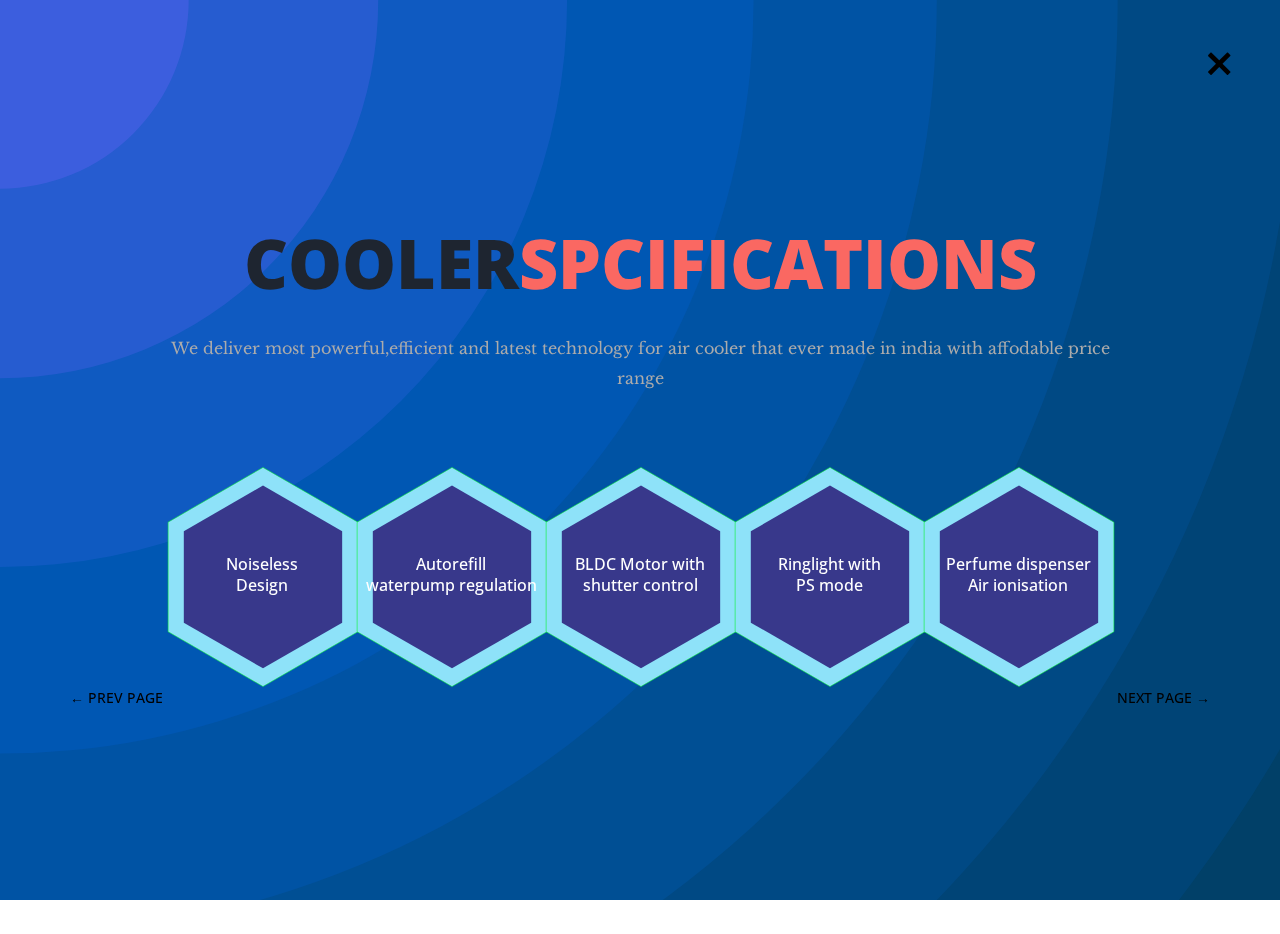
<file: features.html>
<!DOCTYPE html>
<html class="no-js" >
    <head>
        <!-- meta charset -->
        <meta charset="utf-8">
        <!-- site title -->
        <title>Phantom | Personal Resume Template</title>
        <!-- meta description -->
        <meta name="description" content="">
        <!-- mobile viwport meta -->
        <meta name="viewport" content="width=device-width, initial-scale=1">
        <!-- fevicon -->
        <link rel="shortcut icon" type="image/x-icon" href="favicon.ico">
        
        <!-- ================================
        CSS Files
        ================================= -->
        <link href="https://fonts.googleapis.com/css?family=Libre+Baskerville:400,400i|Open+Sans:400,600,700,800" rel="stylesheet">
        <link rel="stylesheet" href="css/themefisher-fonts.min.css">
        <link rel="stylesheet" href="css/owl.carousel.min.css">
        <link rel="stylesheet" href="css/bootstrap.min.css">
        <link rel="stylesheet" href="css/main.css">
        <link rel="stylesheet" href="css\features.css">
    </head>

    <body>

        <div class="preloader">
            <div class="loading-mask"></div>
            <div class="loading-mask"></div>
            <div class="loading-mask"></div>
            <div class="loading-mask"></div>
            <div class="loading-mask"></div>
        </div>
        <div class="background-container">
            <img id="indexsvg" src="img\featbg.svg" alt="">
        </div>
        <section class="site-wrapper">
            <div class="pt-table">
                <div class="pt-tablecell page-services relative">
                    <a href="./" class="page-close"><i class="tf-ion-close"></i></a>
                    <div class="container">
                        <div class="row">
                            <div class="col-xs-12 col-lg-offset-1 col-lg-10">
                                <div class="page-title text-center">
                                    <h2>Cooler<span class="primary">Spcifications</span></h2>
                                    <p>We deliver most powerful,efficient and latest technology for air cooler that ever made in india with affodable price range</p>
                                </div>

                                <div class="hexagon-menu services clear">
                                    <div class="service-hex">
                                        <svg version="1.1" xmlns="http://www.w3.org/2000/svg" xmlns:xlink="http://www.w3.org/1999/xlink" x="0px" y="0px" viewBox="0 0 372 424.5" style="enable-background:new 0 0 372 424.5;" xml:space="preserve">
                                            <g>
                                                <polygon class="st0" points="359.9,314.1 186.9,414 14,314.1 14,114.4 186.9,14.6 359.9,114.4"/>
                                                <polygon class="st1" points="331.2,297.6 186.9,380.9 42.6,297.6 42.6,131 186.9,47.6 331.2,131"/>
                                            </g>
                                        </svg>

                                        <div class="content">
                                            <div class="icon">
                                                <i class="et-line icon-lightbulb"></i>
                                            </div>
                                            <h4>Noiseless <br> Design</h4>
                                            <p>Slanted edge of water container make cooler more noiceless with attractive look</p>
                                        </div>
                                    </div>
                                    <div class="service-hex">

                                        <svg version="1.1" xmlns="http://www.w3.org/2000/svg" xmlns:xlink="http://www.w3.org/1999/xlink" x="0px" y="0px" viewBox="0 0 372 424.5" style="enable-background:new 0 0 372 424.5;" xml:space="preserve">
                                            <g>
                                                <polygon class="st0" points="359.9,314.1 186.9,414 14,314.1 14,114.4 186.9,14.6 359.9,114.4"/>
                                                <polygon class="st1" points="331.2,297.6 186.9,380.9 42.6,297.6 42.6,131 186.9,47.6 331.2,131"/>
                                            </g>
                                        </svg>
                                        <div class="content">
                                            <div class="icon">
                                                <i class="et-line icon-mobile"></i>
                                            </div>
                                            <h4>Autorefill<br>waterpump regulation</h4>
                                            <p>Auto water refill with intelligent waterpump regulation for water saving and stable cooling effect</p>
                                        </div>
                                    </div>
                                    <div class="service-hex">

                                        <svg version="1.1" xmlns="http://www.w3.org/2000/svg" xmlns:xlink="http://www.w3.org/1999/xlink" x="0px" y="0px" viewBox="0 0 372 424.5" style="enable-background:new 0 0 372 424.5;" xml:space="preserve">
                                            <g>
                                                <polygon class="st0" points="359.9,314.1 186.9,414 14,314.1 14,114.4 186.9,14.6 359.9,114.4"/>
                                                <polygon class="st1" points="331.2,297.6 186.9,380.9 42.6,297.6 42.6,131 186.9,47.6 331.2,131"/>
                                            </g>
                                        </svg>
                                        <div class="content">
                                            <div class="icon">
                                                <i class="et-line icon-profile-male"></i>
                                            </div>
                                            <h4>BLDC Motor with <br>shutter control</h4>
                                            <p>Latest BLDC motor design with unique auto shutter control system</p>
                                        </div>
                                    </div>
                                    <div class="service-hex">

                                        <svg version="1.1" xmlns="http://www.w3.org/2000/svg" xmlns:xlink="http://www.w3.org/1999/xlink" x="0px" y="0px" viewBox="0 0 372 424.5" style="enable-background:new 0 0 372 424.5;" xml:space="preserve">
                                            <g>
                                                <polygon class="st0" points="359.9,314.1 186.9,414 14,314.1 14,114.4 186.9,14.6 359.9,114.4"/>
                                                <polygon class="st1" points="331.2,297.6 186.9,380.9 42.6,297.6 42.6,131 186.9,47.6 331.2,131"/>
                                            </g>
                                        </svg>
                                        <div class="content">
                                            <div class="icon">
                                                <i class="et-line icon-heart"></i>
                                            </div>
                                            <h4>Ringlight with<br>PS mode </h4>
                                            <p>attractive ringlight around fan panel with advanced person sensing mode</p>
                                        </div>
                                    </div>
                                    <div class="service-hex">

                                        <svg version="1.1" xmlns="http://www.w3.org/2000/svg" xmlns:xlink="http://www.w3.org/1999/xlink" x="0px" y="0px" viewBox="0 0 372 424.5" style="enable-background:new 0 0 372 424.5;" xml:space="preserve">
                                            <g>
                                                <polygon class="st0" points="359.9,314.1 186.9,414 14,314.1 14,114.4 186.9,14.6 359.9,114.4"/>
                                                <polygon class="st1" points="331.2,297.6 186.9,380.9 42.6,297.6 42.6,131 186.9,47.6 331.2,131"/>
                                            </g>
                                        </svg>
                                        <div class="content">
                                            <div class="icon">
                                                <i class="et-line icon-hotairballoon"></i>
                                            </div>
                                            <h4>Perfume dispenser<br>Air ionisation</h4>
                                            <p>Perfume dispenser and advanced air ionisation technology for fresh and clean air</p>
                                        </div>
                                    </div>
                                </div>
                                

                            </div> <!-- /.col-xs-12 -->

                        </div> <!-- /.row -->
                    </div> <!-- /.container -->

                    <nav class="page-nav clear">
                        <div class="container">
                            <div class="flex flex-middle space-between">
                                <span class="prev-page"><a href="about.html" class="link">&larr; Prev Page</a></span>
                                <span class="next-page"><a href="resume.html" class="link">Next Page &rarr;</a></span>
                            </div>
                        </div>
                        <!-- /.page-nav -->
                    </nav>
                    <!-- /.container -->

                </div> <!-- /.pt-tablecell -->
            </div> <!-- /.pt-table -->
        </section> <!-- /.site-wrapper -->
        
        <!-- ================================
        JavaScript Libraries
        ================================= -->
        <script src="js/vendor/jquery-2.2.4.min.js"></script>
        <script src="js/vendor/bootstrap.min.js"></script>
        <script src="js/jquery.easing.min.js"></script>
        <script src="js/isotope.pkgd.min.js"></script>
        <script src="js/jquery.nicescroll.min.js"></script>
        <script src="js/owl.carousel.min.js"></script>
        <script src="js/jquery-validation.min.js"></script>
        <script src="js/form.min.js"></script>
        <script src="js/main.js"></script>
    </body>
</html>
</file>
<file: css/main.css>
/*------------------------------------------------
	Base Styles
-------------------------------------------------*/
body {
  font-family: "Libre Baskerville", serif;
  font-weight: 400;
  font-size: 16px;
  line-height: 30px;
  color: #ababab; }

a {
  color: inherit;
  -webkit-transition: all 0.3s ease 0s;
  -moz-transition: all 0.3s ease 0s;
  -o-transition: all 0.3s ease 0s;
  transition: all 0.3s ease 0s; }
  a:hover, a:focus {
    color: #ababab;
    text-decoration: none;
    outline: 0 none; }

h1, h2, h3,
h4, h5, h6 {
  color: #1e2530;
  font-family: "Open Sans", sans-serif;
  margin: 0;
  line-height: 1.3; }

p {
  margin-bottom: 20px; }
  p:last-child {
    margin-bottom: 0; }

/*
 * Selection color
 */
::-moz-selection {
  background-color: #FA6862;
  color: #fff; }

::selection {
  background-color: #FA6862;
  color: #fff; }

/*
 *  Reset bootstrap's default style
 */
.form-control::-webkit-input-placeholder,
::-webkit-input-placeholder {
  opacity: 1;
  color: inherit; }

.form-control:-moz-placeholder,
:-moz-placeholder {
  /* Firefox 18- */
  opacity: 1;
  color: inherit; }

.form-control::-moz-placeholder,
::-moz-placeholder {
  /* Firefox 19+ */
  opacity: 1;
  color: inherit; }

.form-control:-ms-input-placeholder,
:-ms-input-placeholder {
  opacity: 1;
  color: inherit; }

button, input, select,
textarea, label {
  font-weight: 400; }

.btn {
  -webkit-transition: all 0.3s ease 0s;
  -moz-transition: all 0.3s ease 0s;
  -o-transition: all 0.3s ease 0s;
  transition: all 0.3s ease 0s; }
  .btn:hover, .btn:focus, .btn:active:focus {
    outline: 0 none; }

.btn-primary {
  background-color: #FA6862;
  border: 0;
  font-family: "Open Sans", sans-serif;
  font-weight: 700;
  height: 48px;
  line-height: 50px;
  padding: 0 42px;
  text-transform: uppercase; }
  .btn-primary:hover, .btn-primary:focus, .btn-primary:active, .btn-primary:active:focus {
    background-color: #f9423a; }

.btn-border {
  border: 1px solid #d7d8db;
  display: inline-block;
  padding: 7px; }

/*
 *  CSS Helper Class
 */
.clear:before, .clear:after {
  content: " ";
  display: table; }

.clear:after {
  clear: both; }

.pt-table {
  display: table;
  width: 100%;
  height: -webkit-calc(100vh - 4px);
  height: -moz-calc(100vh - 4px);
  height: calc(100vh - 4px); }

.pt-tablecell {
  display: table-cell;
  vertical-align: middle; }

.overlay {
  position: absolute;
  left: 0;
  top: 0;
  width: 100%;
  height: 100%; }

.relative {
  position: relative; }

.primary,
.link:hover {
  color: #FA6862; }

.no-gutter {
  margin-left: 0;
  margin-right: 0; }
  .no-gutter > [class^="col-"] {
    padding-left: 0;
    padding-right: 0; }

.flex {
  display: -webkit-box;
  display: -webkit-flex;
  display: -moz-flex;
  display: -ms-flexbox;
  display: flex; }

.flex-middle {
  -webkit-box-align: center;
  -ms-flex-align: center;
  -webkit-align-items: center;
  -moz-align-items: center;
  align-items: center; }

.space-between {
  -webkit-box-pack: justify;
  -ms-flex-pack: justify;
  -webkit-justify-content: space-between;
  -moz-justify-content: space-between;
  justify-content: space-between; }

.nicescroll-cursors {
  background: #FA6862 !important; }

.preloader {
  bottom: 0;
  left: 0;
  position: fixed;
  right: 0;
  top: 0;
  z-index: 1000;
  display: -webkit-box;
  display: -webkit-flex;
  display: -moz-flex;
  display: -ms-flexbox;
  display: flex; }
  .preloader.active.hidden {
    display: none; }

.loading-mask {
  /* background-color: #fba7ff; */
  background: #56ccf2; /* fallback for old browsers */
  background: -webkit-linear-gradient(to right, #56ccf2, #2f80ed); /* Chrome 10-25, Safari 5.1-6 */
  background: linear-gradient(to right, #56ccf2, #2f80ed); /* W3C, IE 10+/ Edge, Firefox 16+, Chrome 26+, Opera 12+, Safari 7+ */
  height: 100%;
  left: 0;
  position: absolute;
  top: 0;
  width: 20%;
  -webkit-transition: all 0.6s cubic-bezier(0.61, 0, 0.6, 1) 0s;
  -moz-transition: all 0.6s cubic-bezier(0.61, 0, 0.6, 1) 0s;
  -o-transition: all 0.6s cubic-bezier(0.61, 0, 0.6, 1) 0s;
  transition: all 0.6s cubic-bezier(0.61, 0, 0.6, 1) 0s; }
  .loading-mask:nth-child(2) {
    left: 20%;
    -webkit-transition-delay: 0.1s;
    -moz-transition-delay: 0.1s;
    -o-transition-delay: 0.1s;
    transition-delay: 0.1s; }
  .loading-mask:nth-child(3) {
    left: 40%;
    -webkit-transition-delay: 0.2s;
    -moz-transition-delay: 0.2s;
    -o-transition-delay: 0.2s;
    transition-delay: 0.2s; }
  .loading-mask:nth-child(4) {
    left: 60%;
    -webkit-transition-delay: 0.3s;
    -moz-transition-delay: 0.3s;
    -o-transition-delay: 0.3s;
    transition-delay: 0.3s; }
  .loading-mask:nth-child(5) {
    left: 80%;
    -webkit-transition-delay: 0.4s;
    -moz-transition-delay: 0.4s;
    -o-transition-delay: 0.4s;
    transition-delay: 0.4s; }

.preloader.active.done {
  z-index: 0; }

.preloader.active .loading-mask {
  width: 0; }

/*------------------------------------------------
	Start Styling
-------------------------------------------------*/
/* .site-wrapper {
  border-top: 4px solid #FA6862; } */

.page-close {
  font-size: 30px;
  position: absolute;
  right: 30px;
  top: 30px;
  z-index: 100; }

.page-title {
  margin-bottom: 75px; }
  .page-title img {
    margin-bottom: 20px; }
  .page-title h2 {
    font-size: 68px;
    margin-bottom: 25px;
    position: relative;
    z-index: 0;
    font-weight: 900;
    text-transform: uppercase; }
  .page-title p {
    font-size: 16px; }
  .page-title .title-bg {
    color: rgba(8, 10, 9, 0.158);
    font-size: 158px;
    left: 0;
    letter-spacing: 10px;
    line-height: 0.7;
    position: absolute;
    right: 0;
    top: 50%;
    z-index: -1;
    -webkit-transform: translateY(-50%);
    -moz-transform: translateY(-50%);
    -ms-transform: translateY(-50%);
    -o-transform: translateY(-50%);
    transform: translateY(-50%); }

.section-title {
  margin-bottom: 20px; }
  .section-title h3 {
    display: inline-block;
    position: relative; }
    .section-title h3::before, .section-title h3::after {
      content: "";
      height: 2px;
      position: absolute;
      bottom: 8px;
      left: -webkit-calc(100% + 14px);
      left: -moz-calc(100% + 14px);
      left: calc(100% + 14px); }
    .section-title h3::before {
      background-color: #1e2530;
      width: 96px;
      bottom: 14px; }
    .section-title h3::after {
      background-color: #FA6862;
      width: 73px; }
  .section-title.light h3 {
    color: #fff; }
    .section-title.light h3::before {
      background-color: #fff; }

.page-nav {
  left: 0;
  margin-bottom: 10px;
  right: 0; }
  .page-nav span {
    font-family: "Open Sans", sans-serif;
    font-size: 14px;
    font-weight: 500;
    line-height: 0.9;
    text-transform: uppercase; }

/*------------------------------------------------
    Home Page
-------------------------------------------------*/
.page-home {
  background-position: center center;
  background-repeat: no-repeat;
  background-size: cover;
  vertical-align: middle;
  color: black;
 }
  

/* End of container */
.hexagon-item {
  cursor: pointer;
  width: 200px;
  height: 173.20508px;
  float: left;
  margin-left: -29px;
  z-index: 0;
  position: relative;
  -webkit-transform: rotate(30deg);
  -moz-transform: rotate(30deg);
  -ms-transform: rotate(30deg);
  -o-transform: rotate(30deg);
  transform: rotate(30deg); }
  .hexagon-item:first-child {
    margin-left: 0; }
  .hexagon-item:hover {
    z-index: 1; }
    .hexagon-item:hover .hex-item:last-child {
      opacity: 1;
      -webkit-transform: scale(1.3);
      -moz-transform: scale(1.3);
      -ms-transform: scale(1.3);
      -o-transform: scale(1.3);
      transform: scale(1.3); }
    .hexagon-item:hover .hex-item:first-child {
      opacity: 1;
      -webkit-transform: scale(1.2);
      -moz-transform: scale(1.2);
      -ms-transform: scale(1.2);
      -o-transform: scale(1.2);
      transform: scale(1.2); }
      .hexagon-item:hover .hex-item:first-child div:before,
      .hexagon-item:hover .hex-item:first-child div:after {
        height: 15px; }
    .hexagon-item:hover .hex-item div::before,
    .hexagon-item:hover .hex-item div::after {
      background-color: #3c54ff; }
    .hexagon-item:hover .hex-content svg {
      -webkit-transform: scale(0.97);
      -moz-transform: scale(0.97);
      -ms-transform: scale(0.97);
      -o-transform: scale(0.97);
      transform: scale(0.97);
     }

.page-home .hexagon-item:nth-last-child(1),
.page-home .hexagon-item:nth-last-child(2),
.page-home .hexagon-item:nth-last-child(3) {
  -webkit-transform: rotate(30deg) translate(87px, -80px);
  -moz-transform: rotate(30deg) translate(87px, -80px);
  -ms-transform: rotate(30deg) translate(87px, -80px);
  -o-transform: rotate(30deg) translate(87px, -80px);
  transform: rotate(30deg) translate(87px, -80px); }

.hex-item {
  position: absolute;
  top: 0;
  left: 50px;
  width: 100px;
  height: 173.20508px; }
  .hex-item:first-child {
    z-index: 0;
    -webkit-transform: scale(0.9);
    -moz-transform: scale(0.9);
    -ms-transform: scale(0.9);
    -o-transform: scale(0.9);
    transform: scale(0.9);
    -webkit-transition: all 0.3s cubic-bezier(0.165, 0.84, 0.44, 1);
    -moz-transition: all 0.3s cubic-bezier(0.165, 0.84, 0.44, 1);
    -o-transition: all 0.3s cubic-bezier(0.165, 0.84, 0.44, 1);
    transition: all 0.3s cubic-bezier(0.165, 0.84, 0.44, 1); }
  .hex-item:last-child {
    transition: all 0.3s cubic-bezier(0.19, 1, 0.22, 1);
    z-index: 1; }
  .hex-item div {
    box-sizing: border-box;
    position: absolute;
    top: 0;
    width: 100px;
    height: 173.20508px;
    -webkit-transform-origin: center center;
    -moz-transform-origin: center center;
    -ms-transform-origin: center center;
    -o-transform-origin: center center;
    transform-origin: center center; }
    .hex-item div::before, .hex-item div::after {
      background-color: dodgerblue;
      content: "";
      position: absolute;
      width: 100%;
      height: 3px;
      -webkit-transition: all 0.3s cubic-bezier(0.165, 0.84, 0.44, 1) 0s;
      -moz-transition: all 0.3s cubic-bezier(0.165, 0.84, 0.44, 1) 0s;
      -o-transition: all 0.3s cubic-bezier(0.165, 0.84, 0.44, 1) 0s;
      transition: all 0.3s cubic-bezier(0.165, 0.84, 0.44, 1) 0s; }
    .hex-item div:before {
      top: 0; }
    .hex-item div:after {
      bottom: 0; }
    .hex-item div:nth-child(1) {
      -webkit-transform: rotate(0deg);
      -moz-transform: rotate(0deg);
      -ms-transform: rotate(0deg);
      -o-transform: rotate(0deg);
      transform: rotate(0deg); }
    .hex-item div:nth-child(2) {
      -webkit-transform: rotate(60deg);
      -moz-transform: rotate(60deg);
      -ms-transform: rotate(60deg);
      -o-transform: rotate(60deg);
      transform: rotate(60deg); }
    .hex-item div:nth-child(3) {
      -webkit-transform: rotate(120deg);
      -moz-transform: rotate(120deg);
      -ms-transform: rotate(120deg);
      -o-transform: rotate(120deg);
      transform: rotate(120deg); }

.hex-content {
  color: #fafafa;
  display: block;
  height: 180px;
  margin: 0 auto;
  position: relative;
  text-align: center;
  transform: rotate(-30deg);
  width: 156px; }
  .hex-content .hex-content-inner {
    left: 50%;
    margin: -3px 0 0 2px;
    position: absolute;
    top: 50%;
    -webkit-transform: translate(-50%, -50%);
    -moz-transform: translate(-50%, -50%);
    -ms-transform: translate(-50%, -50%);
    -o-transform: translate(-50%, -50%);
    transform: translate(-50%, -50%); }
  .hex-content .icon {
    display: block;
    font-size: 36px;
    line-height: 30px;
    margin-bottom: 11px; }
  .hex-content .title {
    display: block;
    font-family: "Open Sans", sans-serif;
    font-size: 14px;
    letter-spacing: 1px;
    line-height: 24px;
    text-transform: uppercase; }
  .hex-content svg {
    left: -7px;
    position: absolute;
    top: -13px;
    transform: scale(0.87);
    z-index: -1;
    -webkit-transition: all 0.3s cubic-bezier(0.165, 0.84, 0.44, 1) 0s;
    -moz-transition: all 0.3s cubic-bezier(0.165, 0.84, 0.44, 1) 0s;
    -o-transition: all 0.3s cubic-bezier(0.165, 0.84, 0.44, 1) 0s;
    transition: all 0.3s cubic-bezier(0.165, 0.84, 0.44, 1) 0s; }
  .hex-content:hover {
    color: #0f68fd; }

/*------------------------------------------------
    Welcome Page
-------------------------------------------------*/


a {
  text-decoration: none;
  color: black;
}

strong {
  font-weight: normal;
  color: black;
}

.wrap-3d {
  overflow-x: hidden;
  -webkit-overflow-scrolling: touch;
  transform-style: preserve-3d;
}


.item-3d {
  width: 100%;
  height: 100vh;
  padding-top: 10%;
  padding-bottom: 5%;
  overflow-y: hidden;
  transform-style: preserve-3d;
}


.item-3d:nth-child(even) .ground:before {
  background-position: 100% 50%;
  animation: floating-shadow-r 5s -1s infinite;
}

.item-3d:nth-child(odd) .ground:before {
  background-position: 0 50%;
  animation: floating-shadow-l 5s -1s infinite;
}


@keyframes floating-shadow-l {
  0%, 100% { 
    background-size: 35% 80%;
    background-position: 10% 80%; 
  }
  50% { 
    background-size: 50% 80%;
    background-position: 0 80%; 
  }
}

@keyframes floating-shadow-r {
  0%, 100% { 
    background-size: 35% 80%;
    background-position: 90% 80%; 
  }
  50% { 
    background-size: 50% 80%;
    background-position: 100% 80%; 
  }
}

.item-content {
  position:relative;
  width: 100%;
  margin: 0 auto;
  display: flex;
  align-items: center;
  transform: translateZ(0);
}
.item-img {
  position:relative;
  width: 50%;
  transform-origin: 50% 50%;
  transform-style: preserve-3d;
  animation: floating 5s -1s infinite;
  padding-left: 10%;
}
 .item-img img {
    display: block;
    width: 80%;
    height: 80%;
  }

.item-3d:nth-child(even) .item-img {
  float: right;
  order: 1;
}

@keyframes floating {
  0%, 100% { transform: translateY(-5%); }
  50% { transform: translateY(0); }
}
.item-caption {
  position: relative;
  float: left;
  width: 50%;
  color: black;
  font-weight: 700;
}
.item-3d:nth-child(odd) .item-caption {
  padding-left: 10%;
}
.item-3d:nth-child(even) .item-caption {
  text-align: right;
  padding-right: 10%;
}
.item-caption p {
  font-size: 87.5%;
  line-height: 1.333;
  margin-bottom: 1.25rem;
}
.item-caption p a {
  position: relative;
  display: inline-block;
  margin-bottom: 0.3rem;
}
@keyframes scroll-arrw {
  0% { transform: translateY(0); opacity: 0; }
  50% { transform: translateY(80%); opacity: 1; }
  100% { transform: translateY(160%); opacity: 0; }
}

/*------------------------------------------------
    About Page
-------------------------------------------------*/
.site-wrapper
{
  padding: 1.5%;
}
.site-wrapper .heading
{
  margin-top: 2%;
  text-align: center;
  font-size: 3em;
  font-family: 'Times New Roman', Times, serif;
  font-weight: 700;
  color: black;
}
.features-col
{
  padding: 2%;
}
.img-wrapper
{
	position: relative;
	overflow: hidden;
}

.img-wrapper:before
{
	top: 0;
	left: 180%;
	height: 100%;
	width: 100%;
	background: rgba(255,255,255,.3);
	z-index: 1;
	transform: skew(45deg);
	transition: .5s;
}

.img-wrapper:hover:before
{
	left: -180%;
}

.img-wrapper img
{
	height: 400px;
	width: 100%;
	filter: grayscale(100%);
	transition: 2s;
}
.img-wrapper:hover img
{
	filter: grayscale(0%);
	transform: scale(1.1);
}

.img-wrapper p
{
  width: 100%;
	background: rgb(23, 142, 211);
	font-family: Poppins;
	color: #fff;
	text-align: center;
	text-transform: uppercase;
	position: absolute;
	bottom: 0;
	transform: perspective(400px) rotateY(90deg);
	transform-origin: right;
	transition: 1s;
}

.img-wrapper:hover p
{
	transform: perspective(400px) rotateY(0deg);
}

/* end of about page */
/* work style */

.history-block {
  background-color: #1e2530;
  position: relative; }
  .history-block .section-title {
    background-color: #1e2530;
    border-bottom: 1px solid #293342;
    left: 0;
    margin-bottom: 0;
    padding: 15px 34px 14px;
    position: absolute;
    right: 0;
    top: 0;
    z-index: 1; }

.nicescroll-rails {
  z-index: 2; }

.history-scroller {
  padding-top: 82px;
  max-height: 377px; }

.history-item {
  display: table;
  font-family: "Open Sans", sans-serif;
  padding-left: 32px;
  margin-bottom: 20px;
  width: 100%; }
  .history-item > * {
    display: table-cell;
    vertical-align: middle; }
  .history-item .history-icon {
    padding-right: 25px;
    position: relative;
    width: 66px; }
    .history-item .history-icon i {
      font-size: 18px;
      position: absolute;
      top: 50%;
      left: -webkit-calc(50% - 12.5px);
      left: -moz-calc(50% - 12.5px);
      left: calc(50% - 12.5px);
      transform: translate(-50%, -50%); }
  .history-item h5 {
    color: #fff;
    font-size: 16px;
    font-weight: 600;
    letter-spacing: 0.96px;
    text-transform: uppercase; }
  .history-item span {
    color: #aaaaaa;
    font-size: 12px; }

.history-hex {
  display: block;
  position: relative;
  width: 66px;
  height: 38.11px;
  background-color: #293342;
  margin: 19.05px 0; }
  .history-hex::before, .history-hex::after {
    content: "";
    position: absolute;
    width: 0;
    border-left: 33px solid transparent;
    border-right: 33px solid transparent; }
  .history-hex::before {
    bottom: 100%;
    border-bottom: 19.05px solid #293342; }
  .history-hex::after {
    top: 100%;
    width: 0;
    border-top: 19.05px solid #293342; }


    /* services style */

.testimonials .item {
  padding-top: 33px; }

.testimonials .thumb {
  float: left;
  margin-top: -33px; }
  .testimonials .thumb img {
    width: auto; }

.testimonials .text {
  border: 1px solid #cecece;
  font-size: 14px;
  font-style: italic;
  line-height: 24px;
  margin-left: 50px;
  padding: 27px 30px 29px 142px; }

.testimonials figcaption {
  font-family: "Open Sans", sans-serif;
  font-size: 16px;
  font-weight: 700;
  padding-top: 15px;
  text-align: center; }

.testimonials h4 {
  font-family: "Open Sans", sans-serif;
  font-weight: 700; }

.testimonials span {
  font-size: 12px; }

.testimonials .owl-item:nth-child(2n) .thumb {
  float: right; }

.testimonials .owl-item:nth-child(2n) .text {
  margin-left: 0;
  margin-right: 50px;
  padding: 27px 142px 29px 30px; }

.testimonials .owl-dots {
  text-align: center; }

.testimonials .owl-dot {
  border: 2px solid #1e2530;
  border-radius: 15px;
  display: inline-block;
  height: 11px;
  margin: 0 4px;
  width: 11px;
  -webkit-transition: all 0.3s ease 0s;
  -moz-transition: all 0.3s ease 0s;
  -o-transition: all 0.3s ease 0s;
  transition: all 0.3s ease 0s; }
  .testimonials .owl-dot.active {
    border-color: #FA6862; }

.tm-hex {
  position: relative;
  width: 170px;
  height: 98.15px;
  margin: 49.07px 0;
  background-size: auto 182.4427px;
  background-position: center;
  border-left: solid 6px #1e2530;
  border-right: solid 6px #1e2530; }
  .tm-hex::after {
    content: "";
    position: absolute;
    top: 3.4641px;
    left: 0;
    width: 158.0000px;
    height: 91.2213px;
    z-index: 2;
    background: inherit; }
  .tm-hex .hexTop,
  .tm-hex .hexBottom {
    position: absolute;
    z-index: 1;
    width: 120.21px;
    height: 120.21px;
    overflow: hidden;
    background: inherit;
    left: 18.90px;
    -webkit-transform: scaleY(0.5774) rotate(-45deg);
    -moz-transform: scaleY(0.5774) rotate(-45deg);
    -ms-transform: scaleY(0.5774) rotate(-45deg);
    -o-transform: scaleY(0.5774) rotate(-45deg);
    transform: scaleY(0.5774) rotate(-45deg); }
    .tm-hex .hexTop::before, .tm-hex .hexTop::after,
    .tm-hex .hexBottom::before,
    .tm-hex .hexBottom::after {
      content: "";
      position: absolute;
      width: 158.0000px;
      height: 91.22134253196087px;
      background: inherit;
      -webkit-transform-origin: 0 0;
      -moz-transform-origin: 0 0;
      -ms-transform-origin: 0 0;
      -o-transform-origin: 0 0;
      transform-origin: 0 0;
      -webkit-transform: rotate(45deg) scaleY(1.7321) translateY(-45.6107px);
      -moz-transform: rotate(45deg) scaleY(1.7321) translateY(-45.6107px);
      -ms-transform: rotate(45deg) scaleY(1.7321) translateY(-45.6107px);
      -o-transform: rotate(45deg) scaleY(1.7321) translateY(-45.6107px);
      transform: rotate(45deg) scaleY(1.7321) translateY(-45.6107px); }
  .tm-hex .hexTop {
    top: -60.1041px;
    border-top: solid 8.4853px #1e2530;
    border-right: solid 8.4853px #1e2530; }
    .tm-hex .hexTop::after {
      background-position: center top; }
  .tm-hex .hexBottom {
    bottom: -60.1041px;
    border-bottom: solid 8.4853px #1e2530;
    border-left: solid 8.4853px #1e2530; }
    .tm-hex .hexBottom::after {
      background-position: center bottom; }

.contact-block {
  margin-bottom: 30px; }
  .contact-block:last-child {
    margin-bottom: 0; }
  .contact-block .media-left {
    font-size: 40px;
    max-width: 50px;
    min-width: 50px;
    padding-right: 0;
    text-align: center; }
  .contact-block .media-body {
    padding-left: 30px; }
  .contact-block h4 {
    font-size: 18px;
    text-transform: uppercase;
    font-weight: 600; }
  .contact-block p {
    font-weight: 400;
    font-size: 15px; }

.contact-social {
  list-style: outside none none;
  margin: 0;
  padding: 0; }
  .contact-social li {
    display: inline-block;
    position: relative;
    width: 43px; }
    .contact-social li a {
      color: #fff;
      display: block;
      font-size: 14px;
      height: 50px;
      left: 50%;
      line-height: 50px;
      position: absolute;
      text-align: center;
      top: 50%;
      width: 43px;
      -webkit-transform: translate(-50%, -50%);
      -moz-transform: translate(-50%, -50%);
      -ms-transform: translate(-50%, -50%);
      -o-transform: translate(-50%, -50%);
      transform: translate(-50%, -50%); }
    .contact-social li:hover span {
      background-color: #FA6862; }
      .contact-social li:hover span::before {
        border-bottom-color: #FA6862; }
      .contact-social li:hover span::after {
        border-top-color: #FA6862; }

.contact-social-hex {
  display: block;
  position: relative;
  width: 43px;
  height: 24.83px;
  background-color: #1e2530;
  margin: 12.41px 0;
  -webkit-transition: all 0.3s ease 0s;
  -moz-transition: all 0.3s ease 0s;
  -o-transition: all 0.3s ease 0s;
  transition: all 0.3s ease 0s; }
  .contact-social-hex::before, .contact-social-hex::after {
    content: "";
    position: absolute;
    width: 0;
    border-left: 21.5px solid transparent;
    border-right: 21.5px solid transparent;
    -webkit-transition: all 0.3s ease 0s;
    -moz-transition: all 0.3s ease 0s;
    -o-transition: all 0.3s ease 0s;
    transition: all 0.3s ease 0s; }
  .contact-social-hex::before {
    bottom: 100%;
    border-bottom: 12.41px solid #1e2530; }
  .contact-social-hex::after {
    top: 100%;
    width: 0;
    border-top: 12.41px solid #1e2530; }
  .contact-social-hex:hover::after {
    border-bottom-color: #FA6862; }
  .contact-social-hex:hover::before {
    border-top-color: #FA6862; }

.contact-form .input-field {
  margin-bottom: 10px; }
  .contact-form .input-field.name {
    margin-right: 5px; }
  .contact-form .input-field.email {
    margin-left: 5px; }
  .contact-form .input-field label.error {
    color: #ff0000;
    font-size: 13px;
    margin: 0; }

.contact-form .input-icon {
  background-color: #1e2530;
  border-radius: 3px 0 0 3px;
  border-right: 1px solid rgba(255, 255, 255, 0.2);
  line-height: 48px;
  min-width: 53px;
  text-align: center;
  left: 0;
  line-height: 48px;
  min-width: 53px;
  position: absolute;
  top: 0; }

.contact-form .form-control {
  background-color: #1e2530;
  color: #bcbcbc;
  border: 0 none;
  border-radius: 3px;
  height: 48px;
  padding-left: 70px;
  width: 100%;
  font-family: "Open Sans", sans-serif; }
  .contact-form .form-control:focus {
    box-shadow: none;
    color: #fff; }

.contact-form textarea.form-control {
  border-radius: 3px;
  height: 120px;
  padding: 15px 10px 15px 70px; }

.contact-form .message .input-icon {
  position: absolute;
  left: 0;
  top: 0; }

.msg-success,
.msg-failed {
  display: none;
  margin-top: 15px; }

.msg-success {
  color: #FA6862; }

.pt-table.desktop-768 .pt-tablecell {
  padding-bottom: 110px;
  padding-top: 60px; }
  .pt-table.desktop-768 .pt-tablecell .page-nav {
    bottom: 40px; }

/* =================================== */
/*  Color Switcher
/* =================================== */

/*------------------------------------------------
	Responsive Media Queries
-------------------------------------------------*/
/*============================================================
	Macbook pro 13 inch
==============================================================*/
/*============================================================
	For Small Desktop / tablet landscape
==============================================================*/
@media (min-width: 980px) and (max-width: 1150px) {
  .author-image-large img {
    height: -webkit-calc(80vh - 4px);
    height: -moz-calc(80vh - 4px);
    height: calc(80vh - 4px); }
  .testimonials .thumb {
    margin-top: -8px; } }

/*============================================================
	Tablet (Portrait) Design for a width of 768px
==============================================================*/
@media (min-width: 768px) and (max-width: 979px) {
  body {
    overflow-x: hidden; }
  .page-title h2 {
    font-size: 40px; }
  .page-title .title-bg {
    font-size: 100px; }
  .author-image-large {
    position: static;
    margin-bottom: 50px; }
    .author-image-large img {
      display: block;
      height: auto;
      margin: 0 auto;
      width: 50%; }
  .about-author + p {
    margin-bottom: 50px; }
  .service-hex {
    width: 33.3333%; }
    .service-hex:hover {
      z-index: 2; }
      .service-hex:hover svg {
        -webkit-transform: scale(1.5);
        -moz-transform: scale(1.5);
        -ms-transform: scale(1.5);
        -o-transform: scale(1.5);
        transform: scale(1.5); }
      .service-hex:hover .content {
        width: 105%; }
    .service-hex:nth-child(4), .service-hex:nth-child(5) {
      -webkit-transform: translate(50%, -15%);
      -moz-transform: translate(50%, -15%);
      -ms-transform: translate(50%, -15%);
      -o-transform: translate(50%, -15%);
      transform: translate(50%, -15%); }
  .testimonials .item {
    padding-top: 45px; }
  .testimonials .thumb {
    margin-top: -45px; }
  .history-item .history-text {
    padding-right: 15px; } }

/*============================================================
	Mobile (Portrait) Design for a width of 320px
==============================================================*/
@media only screen and (max-width: 767px) {
  body {
    overflow-x: hidden; }
  .pt-table {
    height: auto; }
  .pt-table,
  .pt-tablecell {
    display: block; }
  .page-title {
    margin-bottom: 45px; }
    .page-title h2 {
      font-size: 35px; }
    .page-title .title-bg {
      font-size: 50px; }
  .hexagon-item {
    float: none;
    margin: 0 auto 50px; }
    .hexagon-item:first-child {
      margin-left: auto; }
  .page-home .hexagon-item:nth-last-child(1),
  .page-home .hexagon-item:nth-last-child(2),
  .page-home .hexagon-item:nth-last-child(3) {
    -webkit-transform: rotate(30deg) translate(0px, 0px);
    -moz-transform: rotate(30deg) translate(0px, 0px);
    -ms-transform: rotate(30deg) translate(0px, 0px);
    -o-transform: rotate(30deg) translate(0px, 0px);
    transform: rotate(30deg) translate(0px, 0px); }
  .author-image-large {
    position: static;
    margin-bottom: 50px; }
    .author-image-large img {
      display: block;
      height: auto;
      margin: 0 auto;
      width: 50%; }
  .about-author {
    display: block; }
    .about-author .author-thumb {
      border: 0 none;
      margin-bottom: 15px;
      margin-right: 0;
      padding: 0; }
    .about-author .author-desc b {
      display: block; }
    .about-author + p {
      margin-bottom: 50px; }
  .progress {
    display: block; }
    .progress .skill-name {
      border-right: 0;
      margin: 0 15px;
      min-width: auto;
      text-align: left; }
    .progress .skill-lavel {
      border-left: 0;
      margin: 0 15px;
      min-width: auto;
      text-align: left; }
  .service-hex {
    float: none;
    margin: 0 auto 40px;
    width: 60%; }
    .service-hex:last-child {
      margin-bottom: 0; }
    .service-hex:hover svg {
      -webkit-transform: scale(1.8);
      -moz-transform: scale(1.8);
      -ms-transform: scale(1.8);
      -o-transform: scale(1.8);
      transform: scale(1.8); }
    .service-hex:hover .content {
      width: 120%; }
  .history-block {
    margin-bottom: 30px; }
  .testimonials .thumb {
    float: none;
    margin: 0 0 30px 0;
    -webkit-box-align: center;
    -ms-flex-align: center;
    -webkit-align-items: center;
    -moz-align-items: center;
    align-items: center;
    display: -webkit-box;
    display: -webkit-flex;
    display: -moz-flex;
    display: -ms-flexbox;
    display: flex; }
  .testimonials figcaption {
    text-align: left;
    padding-left: 15px; }
  .testimonials .text {
    margin-left: 0;
    padding: 20px; }
  .testimonials .owl-item:nth-child(2n) .thumb {
    float: none; }
  .testimonials .owl-item:nth-child(2n) .text {
    margin-left: 0;
    margin-right: 50px;
    padding: 20px; }
  .contact-form .input-field.name {
    margin-right: 0; }
    .item-3d
    {
      padding: 0;
      margin: 0;
      height: 30vh;
    }
  
  }


/* for dynamic backgriund */
    .background-container{
      position: fixed;
      top:0;
      left:0;
      z-index:-100;
      width:100%;
      height:100%;
    }
.background-container img{
  background-size: auto;
}
#indexsvg
{
  height: 100vh;
}
</file>
<file: css/themefisher-fonts.min.css>
@font-face {
  font-family: 'themefisher-font';
  src:  url('../fonts/themefisher-font.eot?ug5hnh');
  src:  url('../fonts/themefisher-font.eot?ug5hnh#iefix') format('embedded-opentype'),
    url('../fonts/themefisher-font.ttf?ug5hnh') format('truetype'),
    url('../fonts/themefisher-font.woff?ug5hnh') format('woff'),
    url('../fonts/themefisher-font.svg?ug5hnh#themefisher-font') format('svg');
  font-weight: normal;
  font-style: normal;
}

[class^="tf-"], [class*=" tf-"] {
  /* use !important to prevent issues with browser extensions that change fonts */
  font-family: 'themefisher-font' !important;
  speak: none;
  font-style: normal;
  font-weight: normal;
  font-variant: normal;
  text-transform: none;
  line-height: 1;

  /* Better Font Rendering =========== */
  -webkit-font-smoothing: antialiased;
  -moz-osx-font-smoothing: grayscale;
}

.tf-ion-alert-circled:before {
  content: "\f100";
}
.tf-ion-alert:before {
  content: "\f101";
}
.tf-ion-android-add-circle:before {
  content: "\f359";
}
.tf-ion-android-add:before {
  content: "\f2c7";
}
.tf-ion-android-alarm-clock:before {
  content: "\f35a";
}
.tf-ion-android-alert:before {
  content: "\f35b";
}
.tf-ion-android-apps:before {
  content: "\f35c";
}
.tf-ion-android-archive:before {
  content: "\f2c9";
}
.tf-ion-android-arrow-back:before {
  content: "\f2ca";
}
.tf-ion-android-arrow-down:before {
  content: "\f35d";
}
.tf-ion-android-arrow-dropdown-circle:before {
  content: "\f35e";
}
.tf-ion-android-arrow-dropdown:before {
  content: "\f35f";
}
.tf-ion-android-arrow-dropleft-circle:before {
  content: "\f360";
}
.tf-ion-android-arrow-dropleft:before {
  content: "\f361";
}
.tf-ion-android-arrow-dropright-circle:before {
  content: "\f362";
}
.tf-ion-android-arrow-dropright:before {
  content: "\f363";
}
.tf-ion-android-arrow-dropup-circle:before {
  content: "\f364";
}
.tf-ion-android-arrow-dropup:before {
  content: "\f365";
}
.tf-ion-android-arrow-forward:before {
  content: "\f30f";
}
.tf-ion-android-arrow-up:before {
  content: "\f366";
}
.tf-ion-android-attach:before {
  content: "\f367";
}
.tf-ion-android-bar:before {
  content: "\f368";
}
.tf-ion-android-bicycle:before {
  content: "\f369";
}
.tf-ion-android-boat:before {
  content: "\f36a";
}
.tf-ion-android-bookmark:before {
  content: "\f36b";
}
.tf-ion-android-bulb:before {
  content: "\f36c";
}
.tf-ion-android-bus:before {
  content: "\f36d";
}
.tf-ion-android-calendar:before {
  content: "\f2d1";
}
.tf-ion-android-call:before {
  content: "\f2d2";
}
.tf-ion-android-camera:before {
  content: "\f2d3";
}
.tf-ion-android-cancel:before {
  content: "\f36e";
}
.tf-ion-android-car:before {
  content: "\f36f";
}
.tf-ion-android-cart:before {
  content: "\f370";
}
.tf-ion-android-chat:before {
  content: "\f2d4";
}
.tf-ion-android-checkbox-blank:before {
  content: "\f371";
}
.tf-ion-android-checkbox-outline-blank:before {
  content: "\f372";
}
.tf-ion-android-checkbox-outline:before {
  content: "\f373";
}
.tf-ion-android-checkbox:before {
  content: "\f374";
}
.tf-ion-android-checkmark-circle:before {
  content: "\f375";
}
.tf-ion-android-clipboard:before {
  content: "\f376";
}
.tf-ion-android-close:before {
  content: "\f2d7";
}
.tf-ion-android-cloud-circle:before {
  content: "\f377";
}
.tf-ion-android-cloud-done:before {
  content: "\f378";
}
.tf-ion-android-cloud-outline:before {
  content: "\f379";
}
.tf-ion-android-cloud:before {
  content: "\f37a";
}
.tf-ion-android-color-palette:before {
  content: "\f37b";
}
.tf-ion-android-compass:before {
  content: "\f37c";
}
.tf-ion-android-contact:before {
  content: "\f2d8";
}
.tf-ion-android-contacts:before {
  content: "\f2d9";
}
.tf-ion-android-contract:before {
  content: "\f37d";
}
.tf-ion-android-create:before {
  content: "\f37e";
}
.tf-ion-android-delete:before {
  content: "\f37f";
}
.tf-ion-android-desktop:before {
  content: "\f380";
}
.tf-ion-android-document:before {
  content: "\f381";
}
.tf-ion-android-done-all:before {
  content: "\f382";
}
.tf-ion-android-done:before {
  content: "\f383";
}
.tf-ion-android-download:before {
  content: "\f2dd";
}
.tf-ion-android-drafts:before {
  content: "\f384";
}
.tf-ion-android-exit:before {
  content: "\f385";
}
.tf-ion-android-expand:before {
  content: "\f386";
}
.tf-ion-android-favorite-outline:before {
  content: "\f387";
}
.tf-ion-android-favorite:before {
  content: "\f388";
}
.tf-ion-android-film:before {
  content: "\f389";
}
.tf-ion-android-folder-open:before {
  content: "\f38a";
}
.tf-ion-android-folder:before {
  content: "\f2e0";
}
.tf-ion-android-funnel:before {
  content: "\f38b";
}
.tf-ion-android-globe:before {
  content: "\f38c";
}
.tf-ion-android-hand:before {
  content: "\f2e3";
}
.tf-ion-android-hangout:before {
  content: "\f38d";
}
.tf-ion-android-happy:before {
  content: "\f38e";
}
.tf-ion-android-home:before {
  content: "\f38f";
}
.tf-ion-android-image:before {
  content: "\f2e4";
}
.tf-ion-android-laptop:before {
  content: "\f390";
}
.tf-ion-android-list:before {
  content: "\f391";
}
.tf-ion-android-locate:before {
  content: "\f2e9";
}
.tf-ion-android-lock:before {
  content: "\f392";
}
.tf-ion-android-mail:before {
  content: "\f2eb";
}
.tf-ion-android-map:before {
  content: "\f393";
}
.tf-ion-android-menu:before {
  content: "\f394";
}
.tf-ion-android-microphone-off:before {
  content: "\f395";
}
.tf-ion-android-microphone:before {
  content: "\f2ec";
}
.tf-ion-android-more-horizontal:before {
  content: "\f396";
}
.tf-ion-android-more-vertical:before {
  content: "\f397";
}
.tf-ion-android-navigate:before {
  content: "\f398";
}
.tf-ion-android-notifications-none:before {
  content: "\f399";
}
.tf-ion-android-notifications-off:before {
  content: "\f39a";
}
.tf-ion-android-notifications:before {
  content: "\f39b";
}
.tf-ion-android-open:before {
  content: "\f39c";
}
.tf-ion-android-options:before {
  content: "\f39d";
}
.tf-ion-android-people:before {
  content: "\f39e";
}
.tf-ion-android-person-add:before {
  content: "\f39f";
}
.tf-ion-android-person:before {
  content: "\f3a0";
}
.tf-ion-android-phone-landscape:before {
  content: "\f3a1";
}
.tf-ion-android-phone-portrait:before {
  content: "\f3a2";
}
.tf-ion-android-pin:before {
  content: "\f3a3";
}
.tf-ion-android-plane:before {
  content: "\f3a4";
}
.tf-ion-android-playstore:before {
  content: "\f2f0";
}
.tf-ion-android-print:before {
  content: "\f3a5";
}
.tf-ion-android-radio-button-off:before {
  content: "\f3a6";
}
.tf-ion-android-radio-button-on:before {
  content: "\f3a7";
}
.tf-ion-android-refresh:before {
  content: "\f3a8";
}
.tf-ion-android-remove-circle:before {
  content: "\f3a9";
}
.tf-ion-android-remove:before {
  content: "\f2f4";
}
.tf-ion-android-restaurant:before {
  content: "\f3aa";
}
.tf-ion-android-sad:before {
  content: "\f3ab";
}
.tf-ion-android-search:before {
  content: "\f2f5";
}
.tf-ion-android-send:before {
  content: "\f2f6";
}
.tf-ion-android-settings:before {
  content: "\f2f7";
}
.tf-ion-android-share-alt:before {
  content: "\f3ac";
}
.tf-ion-android-share:before {
  content: "\f2f8";
}
.tf-ion-android-star-half:before {
  content: "\f3ad";
}
.tf-ion-android-star-outline:before {
  content: "\f3ae";
}
.tf-ion-android-star:before {
  content: "\f2fc";
}
.tf-ion-android-stopwatch:before {
  content: "\f2fd";
}
.tf-ion-android-subway:before {
  content: "\f3af";
}
.tf-ion-android-sunny:before {
  content: "\f3b0";
}
.tf-ion-android-sync:before {
  content: "\f3b1";
}
.tf-ion-android-textsms:before {
  content: "\f3b2";
}
.tf-ion-android-time:before {
  content: "\f3b3";
}
.tf-ion-android-train:before {
  content: "\f3b4";
}
.tf-ion-android-unlock:before {
  content: "\f3b5";
}
.tf-ion-android-upload:before {
  content: "\f3b6";
}
.tf-ion-android-volume-down:before {
  content: "\f3b7";
}
.tf-ion-android-volume-mute:before {
  content: "\f3b8";
}
.tf-ion-android-volume-off:before {
  content: "\f3b9";
}
.tf-ion-android-volume-up:before {
  content: "\f3ba";
}
.tf-ion-android-walk:before {
  content: "\f3bb";
}
.tf-ion-android-warning:before {
  content: "\f3bc";
}
.tf-ion-android-watch:before {
  content: "\f3bd";
}
.tf-ion-android-wifi:before {
  content: "\f305";
}
.tf-ion-aperture:before {
  content: "\f313";
}
.tf-ion-archive:before {
  content: "\f102";
}
.tf-ion-arrow-down-a:before {
  content: "\f103";
}
.tf-ion-arrow-down-b:before {
  content: "\f104";
}
.tf-ion-arrow-down-c:before {
  content: "\f105";
}
.tf-ion-arrow-expand:before {
  content: "\f25e";
}
.tf-ion-arrow-graph-down-left:before {
  content: "\f25f";
}
.tf-ion-arrow-graph-down-right:before {
  content: "\f260";
}
.tf-ion-arrow-graph-up-left:before {
  content: "\f261";
}
.tf-ion-arrow-graph-up-right:before {
  content: "\f262";
}
.tf-ion-arrow-left-a:before {
  content: "\f106";
}
.tf-ion-arrow-left-b:before {
  content: "\f107";
}
.tf-ion-arrow-left-c:before {
  content: "\f108";
}
.tf-ion-arrow-move:before {
  content: "\f263";
}
.tf-ion-arrow-resize:before {
  content: "\f264";
}
.tf-ion-arrow-return-left:before {
  content: "\f265";
}
.tf-ion-arrow-return-right:before {
  content: "\f266";
}
.tf-ion-arrow-right-a:before {
  content: "\f109";
}
.tf-ion-arrow-right-b:before {
  content: "\f10a";
}
.tf-ion-arrow-right-c:before {
  content: "\f10b";
}
.tf-ion-arrow-shrink:before {
  content: "\f267";
}
.tf-ion-arrow-swap:before {
  content: "\f268";
}
.tf-ion-arrow-up-a:before {
  content: "\f10c";
}
.tf-ion-arrow-up-b:before {
  content: "\f10d";
}
.tf-ion-arrow-up-c:before {
  content: "\f10e";
}
.tf-ion-asterisk:before {
  content: "\f314";
}
.tf-ion-at:before {
  content: "\f10f";
}
.tf-ion-backspace-outline:before {
  content: "\f3be";
}
.tf-ion-backspace:before {
  content: "\f3bf";
}
.tf-ion-bag:before {
  content: "\f110";
}
.tf-ion-battery-charging:before {
  content: "\f111";
}
.tf-ion-battery-empty:before {
  content: "\f112";
}
.tf-ion-battery-full:before {
  content: "\f113";
}
.tf-ion-battery-half:before {
  content: "\f114";
}
.tf-ion-battery-low:before {
  content: "\f115";
}
.tf-ion-beaker:before {
  content: "\f269";
}
.tf-ion-beer:before {
  content: "\f26a";
}
.tf-ion-bluetooth:before {
  content: "\f116";
}
.tf-ion-bonfire:before {
  content: "\f315";
}
.tf-ion-bookmark:before {
  content: "\f26b";
}
.tf-ion-bowtie:before {
  content: "\f3c0";
}
.tf-ion-briefcase:before {
  content: "\f26c";
}
.tf-ion-bug:before {
  content: "\f2be";
}
.tf-ion-calculator:before {
  content: "\f26d";
}
.tf-ion-calendar:before {
  content: "\f117";
}
.tf-ion-camera:before {
  content: "\f118";
}
.tf-ion-card:before {
  content: "\f119";
}
.tf-ion-cash:before {
  content: "\f316";
}
.tf-ion-chatbox-working:before {
  content: "\f11a";
}
.tf-ion-chatbox:before {
  content: "\f11b";
}
.tf-ion-chatboxes:before {
  content: "\f11c";
}
.tf-ion-chatbubble-working:before {
  content: "\f11d";
}
.tf-ion-chatbubble:before {
  content: "\f11e";
}
.tf-ion-chatbubbles:before {
  content: "\f11f";
}
.tf-ion-checkmark-circled:before {
  content: "\f120";
}
.tf-ion-checkmark-round:before {
  content: "\f121";
}
.tf-ion-checkmark:before {
  content: "\f122";
}
.tf-ion-chevron-down:before {
  content: "\f123";
}
.tf-ion-chevron-left:before {
  content: "\f124";
}
.tf-ion-chevron-right:before {
  content: "\f125";
}
.tf-ion-chevron-up:before {
  content: "\f126";
}
.tf-ion-clipboard:before {
  content: "\f127";
}
.tf-ion-clock:before {
  content: "\f26e";
}
.tf-ion-close-circled:before {
  content: "\f128";
}
.tf-ion-close-round:before {
  content: "\f129";
}
.tf-ion-close:before {
  content: "\f12a";
}
.tf-ion-closed-captioning:before {
  content: "\f317";
}
.tf-ion-cloud:before {
  content: "\f12b";
}
.tf-ion-code-download:before {
  content: "\f26f";
}
.tf-ion-code-working:before {
  content: "\f270";
}
.tf-ion-code:before {
  content: "\f271";
}
.tf-ion-coffee:before {
  content: "\f272";
}
.tf-ion-compass:before {
  content: "\f273";
}
.tf-ion-compose:before {
  content: "\f12c";
}
.tf-ion-connection-bars:before {
  content: "\f274";
}
.tf-ion-contrast:before {
  content: "\f275";
}
.tf-ion-crop:before {
  content: "\f3c1";
}
.tf-ion-cube:before {
  content: "\f318";
}
.tf-ion-disc:before {
  content: "\f12d";
}
.tf-ion-document-text:before {
  content: "\f12e";
}
.tf-ion-document:before {
  content: "\f12f";
}
.tf-ion-drag:before {
  content: "\f130";
}
.tf-ion-earth:before {
  content: "\f276";
}
.tf-ion-easel:before {
  content: "\f3c2";
}
.tf-ion-edit:before {
  content: "\f2bf";
}
.tf-ion-egg:before {
  content: "\f277";
}
.tf-ion-eject:before {
  content: "\f131";
}
.tf-ion-email-unread:before {
  content: "\f3c3";
}
.tf-ion-email:before {
  content: "\f132";
}
.tf-ion-erlenmeyer-flask-bubbles:before {
  content: "\f3c4";
}
.tf-ion-erlenmeyer-flask:before {
  content: "\f3c5";
}
.tf-ion-eye-disabled:before {
  content: "\f306";
}
.tf-ion-eye:before {
  content: "\f133";
}
.tf-ion-female:before {
  content: "\f278";
}
.tf-ion-filing:before {
  content: "\f134";
}
.tf-ion-film-marker:before {
  content: "\f135";
}
.tf-ion-fireball:before {
  content: "\f319";
}
.tf-ion-flag:before {
  content: "\f279";
}
.tf-ion-flame:before {
  content: "\f31a";
}
.tf-ion-flash-off:before {
  content: "\f136";
}
.tf-ion-flash:before {
  content: "\f137";
}
.tf-ion-folder:before {
  content: "\f139";
}
.tf-ion-fork-repo:before {
  content: "\f2c0";
}
.tf-ion-fork:before {
  content: "\f27a";
}
.tf-ion-forward:before {
  content: "\f13a";
}
.tf-ion-funnel:before {
  content: "\f31b";
}
.tf-ion-gear-a:before {
  content: "\f13d";
}
.tf-ion-gear-b:before {
  content: "\f13e";
}
.tf-ion-grid:before {
  content: "\f13f";
}
.tf-ion-hammer:before {
  content: "\f27b";
}
.tf-ion-happy-outline:before {
  content: "\f3c6";
}
.tf-ion-happy:before {
  content: "\f31c";
}
.tf-ion-headphone:before {
  content: "\f140";
}
.tf-ion-heart-broken:before {
  content: "\f31d";
}
.tf-ion-heart:before {
  content: "\f141";
}
.tf-ion-help-buoy:before {
  content: "\f27c";
}
.tf-ion-help-circled:before {
  content: "\f142";
}
.tf-ion-help:before {
  content: "\f143";
}
.tf-ion-home:before {
  content: "\f144";
}
.tf-ion-icecream:before {
  content: "\f27d";
}
.tf-ion-image:before {
  content: "\f147";
}
.tf-ion-images:before {
  content: "\f148";
}
.tf-ion-information-circled:before {
  content: "\f149";
}
.tf-ion-information:before {
  content: "\f14a";
}
.tf-ion-ionic:before {
  content: "\f14b";
}
.tf-ion-ios-alarm-outline:before {
  content: "\f3c7";
}
.tf-ion-ios-alarm:before {
  content: "\f3c8";
}
.tf-ion-ios-albums-outline:before {
  content: "\f3c9";
}
.tf-ion-ios-albums:before {
  content: "\f3ca";
}
.tf-ion-ios-americanfootball-outline:before {
  content: "\f3cb";
}
.tf-ion-ios-americanfootball:before {
  content: "\f3cc";
}
.tf-ion-ios-analytics-outline:before {
  content: "\f3cd";
}
.tf-ion-ios-analytics:before {
  content: "\f3ce";
}
.tf-ion-ios-arrow-back:before {
  content: "\f3cf";
}
.tf-ion-ios-arrow-down:before {
  content: "\f3d0";
}
.tf-ion-ios-arrow-forward:before {
  content: "\f3d1";
}
.tf-ion-ios-arrow-left:before {
  content: "\f3d2";
}
.tf-ion-ios-arrow-right:before {
  content: "\f3d3";
}
.tf-ion-ios-arrow-thin-down:before {
  content: "\f3d4";
}
.tf-ion-ios-arrow-thin-left:before {
  content: "\f3d5";
}
.tf-ion-ios-arrow-thin-right:before {
  content: "\f3d6";
}
.tf-ion-ios-arrow-thin-up:before {
  content: "\f3d7";
}
.tf-ion-ios-arrow-up:before {
  content: "\f3d8";
}
.tf-ion-ios-at-outline:before {
  content: "\f3d9";
}
.tf-ion-ios-at:before {
  content: "\f3da";
}
.tf-ion-ios-barcode-outline:before {
  content: "\f3db";
}
.tf-ion-ios-barcode:before {
  content: "\f3dc";
}
.tf-ion-ios-baseball-outline:before {
  content: "\f3dd";
}
.tf-ion-ios-baseball:before {
  content: "\f3de";
}
.tf-ion-ios-basketball-outline:before {
  content: "\f3df";
}
.tf-ion-ios-basketball:before {
  content: "\f3e0";
}
.tf-ion-ios-bell-outline:before {
  content: "\f3e1";
}
.tf-ion-ios-bell:before {
  content: "\f3e2";
}
.tf-ion-ios-body-outline:before {
  content: "\f3e3";
}
.tf-ion-ios-body:before {
  content: "\f3e4";
}
.tf-ion-ios-bolt-outline:before {
  content: "\f3e5";
}
.tf-ion-ios-bolt:before {
  content: "\f3e6";
}
.tf-ion-ios-book-outline:before {
  content: "\f3e7";
}
.tf-ion-ios-book:before {
  content: "\f3e8";
}
.tf-ion-ios-bookmarks-outline:before {
  content: "\f3e9";
}
.tf-ion-ios-bookmarks:before {
  content: "\f3ea";
}
.tf-ion-ios-box-outline:before {
  content: "\f3eb";
}
.tf-ion-ios-box:before {
  content: "\f3ec";
}
.tf-ion-ios-briefcase-outline:before {
  content: "\f3ed";
}
.tf-ion-ios-briefcase:before {
  content: "\f3ee";
}
.tf-ion-ios-browsers-outline:before {
  content: "\f3ef";
}
.tf-ion-ios-browsers:before {
  content: "\f3f0";
}
.tf-ion-ios-calculator-outline:before {
  content: "\f3f1";
}
.tf-ion-ios-calculator:before {
  content: "\f3f2";
}
.tf-ion-ios-calendar-outline:before {
  content: "\f3f3";
}
.tf-ion-ios-calendar:before {
  content: "\f3f4";
}
.tf-ion-ios-camera-outline:before {
  content: "\f3f5";
}
.tf-ion-ios-camera:before {
  content: "\f3f6";
}
.tf-ion-ios-cart-outline:before {
  content: "\f3f7";
}
.tf-ion-ios-cart:before {
  content: "\f3f8";
}
.tf-ion-ios-chatboxes-outline:before {
  content: "\f3f9";
}
.tf-ion-ios-chatboxes:before {
  content: "\f3fa";
}
.tf-ion-ios-chatbubble-outline:before {
  content: "\f3fb";
}
.tf-ion-ios-chatbubble:before {
  content: "\f3fc";
}
.tf-ion-ios-checkmark-empty:before {
  content: "\f3fd";
}
.tf-ion-ios-checkmark-outline:before {
  content: "\f3fe";
}
.tf-ion-ios-checkmark:before {
  content: "\f3ff";
}
.tf-ion-ios-circle-filled:before {
  content: "\f400";
}
.tf-ion-ios-circle-outline:before {
  content: "\f401";
}
.tf-ion-ios-clock-outline:before {
  content: "\f402";
}
.tf-ion-ios-clock:before {
  content: "\f403";
}
.tf-ion-ios-close-empty:before {
  content: "\f404";
}
.tf-ion-ios-close-outline:before {
  content: "\f405";
}
.tf-ion-ios-close:before {
  content: "\f406";
}
.tf-ion-ios-cloud-download-outline:before {
  content: "\f407";
}
.tf-ion-ios-cloud-download:before {
  content: "\f408";
}
.tf-ion-ios-cloud-outline:before {
  content: "\f409";
}
.tf-ion-ios-cloud-upload-outline:before {
  content: "\f40a";
}
.tf-ion-ios-cloud-upload:before {
  content: "\f40b";
}
.tf-ion-ios-cloud:before {
  content: "\f40c";
}
.tf-ion-ios-cloudy-night-outline:before {
  content: "\f40d";
}
.tf-ion-ios-cloudy-night:before {
  content: "\f40e";
}
.tf-ion-ios-cloudy-outline:before {
  content: "\f40f";
}
.tf-ion-ios-cloudy:before {
  content: "\f410";
}
.tf-ion-ios-cog-outline:before {
  content: "\f411";
}
.tf-ion-ios-cog:before {
  content: "\f412";
}
.tf-ion-ios-color-filter-outline:before {
  content: "\f413";
}
.tf-ion-ios-color-filter:before {
  content: "\f414";
}
.tf-ion-ios-color-wand-outline:before {
  content: "\f415";
}
.tf-ion-ios-color-wand:before {
  content: "\f416";
}
.tf-ion-ios-compose-outline:before {
  content: "\f417";
}
.tf-ion-ios-compose:before {
  content: "\f418";
}
.tf-ion-ios-contact-outline:before {
  content: "\f419";
}
.tf-ion-ios-contact:before {
  content: "\f41a";
}
.tf-ion-ios-copy-outline:before {
  content: "\f41b";
}
.tf-ion-ios-copy:before {
  content: "\f41c";
}
.tf-ion-ios-crop-strong:before {
  content: "\f41d";
}
.tf-ion-ios-crop:before {
  content: "\f41e";
}
.tf-ion-ios-download-outline:before {
  content: "\f41f";
}
.tf-ion-ios-download:before {
  content: "\f420";
}
.tf-ion-ios-drag:before {
  content: "\f421";
}
.tf-ion-ios-email-outline:before {
  content: "\f422";
}
.tf-ion-ios-email:before {
  content: "\f423";
}
.tf-ion-ios-eye-outline:before {
  content: "\f424";
}
.tf-ion-ios-eye:before {
  content: "\f425";
}
.tf-ion-ios-fastforward-outline:before {
  content: "\f426";
}
.tf-ion-ios-fastforward:before {
  content: "\f427";
}
.tf-ion-ios-filing-outline:before {
  content: "\f428";
}
.tf-ion-ios-filing:before {
  content: "\f429";
}
.tf-ion-ios-film-outline:before {
  content: "\f42a";
}
.tf-ion-ios-film:before {
  content: "\f42b";
}
.tf-ion-ios-flag-outline:before {
  content: "\f42c";
}
.tf-ion-ios-flag:before {
  content: "\f42d";
}
.tf-ion-ios-flame-outline:before {
  content: "\f42e";
}
.tf-ion-ios-flame:before {
  content: "\f42f";
}
.tf-ion-ios-flask-outline:before {
  content: "\f430";
}
.tf-ion-ios-flask:before {
  content: "\f431";
}
.tf-ion-ios-flower-outline:before {
  content: "\f432";
}
.tf-ion-ios-flower:before {
  content: "\f433";
}
.tf-ion-ios-folder-outline:before {
  content: "\f434";
}
.tf-ion-ios-folder:before {
  content: "\f435";
}
.tf-ion-ios-football-outline:before {
  content: "\f436";
}
.tf-ion-ios-football:before {
  content: "\f437";
}
.tf-ion-ios-game-controller-a-outline:before {
  content: "\f438";
}
.tf-ion-ios-game-controller-a:before {
  content: "\f439";
}
.tf-ion-ios-game-controller-b-outline:before {
  content: "\f43a";
}
.tf-ion-ios-game-controller-b:before {
  content: "\f43b";
}
.tf-ion-ios-gear-outline:before {
  content: "\f43c";
}
.tf-ion-ios-gear:before {
  content: "\f43d";
}
.tf-ion-ios-glasses-outline:before {
  content: "\f43e";
}
.tf-ion-ios-glasses:before {
  content: "\f43f";
}
.tf-ion-ios-grid-view-outline:before {
  content: "\f440";
}
.tf-ion-ios-grid-view:before {
  content: "\f441";
}
.tf-ion-ios-heart-outline:before {
  content: "\f442";
}
.tf-ion-ios-heart:before {
  content: "\f443";
}
.tf-ion-ios-help-empty:before {
  content: "\f444";
}
.tf-ion-ios-help-outline:before {
  content: "\f445";
}
.tf-ion-ios-help:before {
  content: "\f446";
}
.tf-ion-ios-home-outline:before {
  content: "\f447";
}
.tf-ion-ios-home:before {
  content: "\f448";
}
.tf-ion-ios-infinite-outline:before {
  content: "\f449";
}
.tf-ion-ios-infinite:before {
  content: "\f44a";
}
.tf-ion-ios-information-empty:before {
  content: "\f44b";
}
.tf-ion-ios-information-outline:before {
  content: "\f44c";
}
.tf-ion-ios-information:before {
  content: "\f44d";
}
.tf-ion-ios-ionic-outline:before {
  content: "\f44e";
}
.tf-ion-ios-keypad-outline:before {
  content: "\f44f";
}
.tf-ion-ios-keypad:before {
  content: "\f450";
}
.tf-ion-ios-lightbulb-outline:before {
  content: "\f451";
}
.tf-ion-ios-lightbulb:before {
  content: "\f452";
}
.tf-ion-ios-list-outline:before {
  content: "\f453";
}
.tf-ion-ios-list:before {
  content: "\f454";
}
.tf-ion-ios-location-outline:before {
  content: "\f455";
}
.tf-ion-ios-location:before {
  content: "\f456";
}
.tf-ion-ios-locked-outline:before {
  content: "\f457";
}
.tf-ion-ios-locked:before {
  content: "\f458";
}
.tf-ion-ios-loop-strong:before {
  content: "\f459";
}
.tf-ion-ios-loop:before {
  content: "\f45a";
}
.tf-ion-ios-medical-outline:before {
  content: "\f45b";
}
.tf-ion-ios-medical:before {
  content: "\f45c";
}
.tf-ion-ios-medkit-outline:before {
  content: "\f45d";
}
.tf-ion-ios-medkit:before {
  content: "\f45e";
}
.tf-ion-ios-mic-off:before {
  content: "\f45f";
}
.tf-ion-ios-mic-outline:before {
  content: "\f460";
}
.tf-ion-ios-mic:before {
  content: "\f461";
}
.tf-ion-ios-minus-empty:before {
  content: "\f462";
}
.tf-ion-ios-minus-outline:before {
  content: "\f463";
}
.tf-ion-ios-minus:before {
  content: "\f464";
}
.tf-ion-ios-monitor-outline:before {
  content: "\f465";
}
.tf-ion-ios-monitor:before {
  content: "\f466";
}
.tf-ion-ios-moon-outline:before {
  content: "\f467";
}
.tf-ion-ios-moon:before {
  content: "\f468";
}
.tf-ion-ios-more-outline:before {
  content: "\f469";
}
.tf-ion-ios-more:before {
  content: "\f46a";
}
.tf-ion-ios-musical-note:before {
  content: "\f46b";
}
.tf-ion-ios-musical-notes:before {
  content: "\f46c";
}
.tf-ion-ios-navigate-outline:before {
  content: "\f46d";
}
.tf-ion-ios-navigate:before {
  content: "\f46e";
}
.tf-ion-ios-nutrition-outline:before {
  content: "\f46f";
}
.tf-ion-ios-nutrition:before {
  content: "\f470";
}
.tf-ion-ios-paper-outline:before {
  content: "\f471";
}
.tf-ion-ios-paper:before {
  content: "\f472";
}
.tf-ion-ios-paperplane-outline:before {
  content: "\f473";
}
.tf-ion-ios-paperplane:before {
  content: "\f474";
}
.tf-ion-ios-partlysunny-outline:before {
  content: "\f475";
}
.tf-ion-ios-partlysunny:before {
  content: "\f476";
}
.tf-ion-ios-pause-outline:before {
  content: "\f477";
}
.tf-ion-ios-pause:before {
  content: "\f478";
}
.tf-ion-ios-paw-outline:before {
  content: "\f479";
}
.tf-ion-ios-paw:before {
  content: "\f47a";
}
.tf-ion-ios-people-outline:before {
  content: "\f47b";
}
.tf-ion-ios-people:before {
  content: "\f47c";
}
.tf-ion-ios-person-outline:before {
  content: "\f47d";
}
.tf-ion-ios-person:before {
  content: "\f47e";
}
.tf-ion-ios-personadd-outline:before {
  content: "\f47f";
}
.tf-ion-ios-personadd:before {
  content: "\f480";
}
.tf-ion-ios-photos-outline:before {
  content: "\f481";
}
.tf-ion-ios-photos:before {
  content: "\f482";
}
.tf-ion-ios-pie-outline:before {
  content: "\f483";
}
.tf-ion-ios-pie:before {
  content: "\f484";
}
.tf-ion-ios-pint-outline:before {
  content: "\f485";
}
.tf-ion-ios-pint:before {
  content: "\f486";
}
.tf-ion-ios-play-outline:before {
  content: "\f487";
}
.tf-ion-ios-play:before {
  content: "\f488";
}
.tf-ion-ios-plus-empty:before {
  content: "\f489";
}
.tf-ion-ios-plus-outline:before {
  content: "\f48a";
}
.tf-ion-ios-plus:before {
  content: "\f48b";
}
.tf-ion-ios-pricetag-outline:before {
  content: "\f48c";
}
.tf-ion-ios-pricetag:before {
  content: "\f48d";
}
.tf-ion-ios-pricetags-outline:before {
  content: "\f48e";
}
.tf-ion-ios-pricetags:before {
  content: "\f48f";
}
.tf-ion-ios-printer-outline:before {
  content: "\f490";
}
.tf-ion-ios-printer:before {
  content: "\f491";
}
.tf-ion-ios-pulse-strong:before {
  content: "\f492";
}
.tf-ion-ios-pulse:before {
  content: "\f493";
}
.tf-ion-ios-rainy-outline:before {
  content: "\f494";
}
.tf-ion-ios-rainy:before {
  content: "\f495";
}
.tf-ion-ios-recording-outline:before {
  content: "\f496";
}
.tf-ion-ios-recording:before {
  content: "\f497";
}
.tf-ion-ios-redo-outline:before {
  content: "\f498";
}
.tf-ion-ios-redo:before {
  content: "\f499";
}
.tf-ion-ios-refresh-empty:before {
  content: "\f49a";
}
.tf-ion-ios-refresh-outline:before {
  content: "\f49b";
}
.tf-ion-ios-refresh:before {
  content: "\f49c";
}
.tf-ion-ios-reload:before {
  content: "\f49d";
}
.tf-ion-ios-reverse-camera-outline:before {
  content: "\f49e";
}
.tf-ion-ios-reverse-camera:before {
  content: "\f49f";
}
.tf-ion-ios-rewind-outline:before {
  content: "\f4a0";
}
.tf-ion-ios-rewind:before {
  content: "\f4a1";
}
.tf-ion-ios-rose-outline:before {
  content: "\f4a2";
}
.tf-ion-ios-rose:before {
  content: "\f4a3";
}
.tf-ion-ios-search-strong:before {
  content: "\f4a4";
}
.tf-ion-ios-search:before {
  content: "\f4a5";
}
.tf-ion-ios-settings-strong:before {
  content: "\f4a6";
}
.tf-ion-ios-settings:before {
  content: "\f4a7";
}
.tf-ion-ios-shuffle-strong:before {
  content: "\f4a8";
}
.tf-ion-ios-shuffle:before {
  content: "\f4a9";
}
.tf-ion-ios-skipbackward-outline:before {
  content: "\f4aa";
}
.tf-ion-ios-skipbackward:before {
  content: "\f4ab";
}
.tf-ion-ios-skipforward-outline:before {
  content: "\f4ac";
}
.tf-ion-ios-skipforward:before {
  content: "\f4ad";
}
.tf-ion-ios-snowy:before {
  content: "\f4ae";
}
.tf-ion-ios-speedometer-outline:before {
  content: "\f4af";
}
.tf-ion-ios-speedometer:before {
  content: "\f4b0";
}
.tf-ion-ios-star-half:before {
  content: "\f4b1";
}
.tf-ion-ios-star-outline:before {
  content: "\f4b2";
}
.tf-ion-ios-star:before {
  content: "\f4b3";
}
.tf-ion-ios-stopwatch-outline:before {
  content: "\f4b4";
}
.tf-ion-ios-stopwatch:before {
  content: "\f4b5";
}
.tf-ion-ios-sunny-outline:before {
  content: "\f4b6";
}
.tf-ion-ios-sunny:before {
  content: "\f4b7";
}
.tf-ion-ios-telephone-outline:before {
  content: "\f4b8";
}
.tf-ion-ios-telephone:before {
  content: "\f4b9";
}
.tf-ion-ios-tennisball-outline:before {
  content: "\f4ba";
}
.tf-ion-ios-tennisball:before {
  content: "\f4bb";
}
.tf-ion-ios-thunderstorm-outline:before {
  content: "\f4bc";
}
.tf-ion-ios-thunderstorm:before {
  content: "\f4bd";
}
.tf-ion-ios-time-outline:before {
  content: "\f4be";
}
.tf-ion-ios-time:before {
  content: "\f4bf";
}
.tf-ion-ios-timer-outline:before {
  content: "\f4c0";
}
.tf-ion-ios-timer:before {
  content: "\f4c1";
}
.tf-ion-ios-toggle-outline:before {
  content: "\f4c2";
}
.tf-ion-ios-toggle:before {
  content: "\f4c3";
}
.tf-ion-ios-trash-outline:before {
  content: "\f4c4";
}
.tf-ion-ios-trash:before {
  content: "\f4c5";
}
.tf-ion-ios-undo-outline:before {
  content: "\f4c6";
}
.tf-ion-ios-undo:before {
  content: "\f4c7";
}
.tf-ion-ios-unlocked-outline:before {
  content: "\f4c8";
}
.tf-ion-ios-unlocked:before {
  content: "\f4c9";
}
.tf-ion-ios-upload-outline:before {
  content: "\f4ca";
}
.tf-ion-ios-upload:before {
  content: "\f4cb";
}
.tf-ion-ios-videocam-outline:before {
  content: "\f4cc";
}
.tf-ion-ios-videocam:before {
  content: "\f4cd";
}
.tf-ion-ios-volume-high:before {
  content: "\f4ce";
}
.tf-ion-ios-volume-low:before {
  content: "\f4cf";
}
.tf-ion-ios-wineglass-outline:before {
  content: "\f4d0";
}
.tf-ion-ios-wineglass:before {
  content: "\f4d1";
}
.tf-ion-ios-world-outline:before {
  content: "\f4d2";
}
.tf-ion-ios-world:before {
  content: "\f4d3";
}
.tf-ion-ipad:before {
  content: "\f1f9";
}
.tf-ion-iphone:before {
  content: "\f1fa";
}
.tf-ion-ipod:before {
  content: "\f1fb";
}
.tf-ion-jet:before {
  content: "\f295";
}
.tf-ion-key:before {
  content: "\f296";
}
.tf-ion-knife:before {
  content: "\f297";
}
.tf-ion-laptop:before {
  content: "\f1fc";
}
.tf-ion-leaf:before {
  content: "\f1fd";
}
.tf-ion-levels:before {
  content: "\f298";
}
.tf-ion-lightbulb:before {
  content: "\f299";
}
.tf-ion-link:before {
  content: "\f1fe";
}
.tf-ion-load-a:before {
  content: "\f29a";
}
.tf-ion-load-b:before {
  content: "\f29b";
}
.tf-ion-load-c:before {
  content: "\f29c";
}
.tf-ion-load-d:before {
  content: "\f29d";
}
.tf-ion-location:before {
  content: "\f1ff";
}
.tf-ion-lock-combination:before {
  content: "\f4d4";
}
.tf-ion-locked:before {
  content: "\f200";
}
.tf-ion-log-in:before {
  content: "\f29e";
}
.tf-ion-log-out:before {
  content: "\f29f";
}
.tf-ion-loop:before {
  content: "\f201";
}
.tf-ion-magnet:before {
  content: "\f2a0";
}
.tf-ion-male:before {
  content: "\f2a1";
}
.tf-ion-man:before {
  content: "\f202";
}
.tf-ion-map:before {
  content: "\f203";
}
.tf-ion-medkit:before {
  content: "\f2a2";
}
.tf-ion-merge:before {
  content: "\f33f";
}
.tf-ion-mic-a:before {
  content: "\f204";
}
.tf-ion-mic-b:before {
  content: "\f205";
}
.tf-ion-mic-c:before {
  content: "\f206";
}
.tf-ion-minus-circled:before {
  content: "\f207";
}
.tf-ion-minus-round:before {
  content: "\f208";
}
.tf-ion-minus:before {
  content: "\f209";
}
.tf-ion-model-s:before {
  content: "\f2c1";
}
.tf-ion-monitor:before {
  content: "\f20a";
}
.tf-ion-more:before {
  content: "\f20b";
}
.tf-ion-mouse:before {
  content: "\f340";
}
.tf-ion-music-note:before {
  content: "\f20c";
}
.tf-ion-navicon-round:before {
  content: "\f20d";
}
.tf-ion-navicon:before {
  content: "\f20e";
}
.tf-ion-navigate:before {
  content: "\f2a3";
}
.tf-ion-network:before {
  content: "\f341";
}
.tf-ion-no-smoking:before {
  content: "\f2c2";
}
.tf-ion-nuclear:before {
  content: "\f2a4";
}
.tf-ion-outlet:before {
  content: "\f342";
}
.tf-ion-paintbrush:before {
  content: "\f4d5";
}
.tf-ion-paintbucket:before {
  content: "\f4d6";
}
.tf-ion-paper-airplane:before {
  content: "\f2c3";
}
.tf-ion-paperclip:before {
  content: "\f20f";
}
.tf-ion-pause:before {
  content: "\f210";
}
.tf-ion-person-add:before {
  content: "\f211";
}
.tf-ion-person-stalker:before {
  content: "\f212";
}
.tf-ion-person:before {
  content: "\f213";
}
.tf-ion-pie-graph:before {
  content: "\f2a5";
}
.tf-ion-pin:before {
  content: "\f2a6";
}
.tf-ion-pinpoint:before {
  content: "\f2a7";
}
.tf-ion-pizza:before {
  content: "\f2a8";
}
.tf-ion-plane:before {
  content: "\f214";
}
.tf-ion-planet:before {
  content: "\f343";
}
.tf-ion-play:before {
  content: "\f215";
}
.tf-ion-playstation:before {
  content: "\f30a";
}
.tf-ion-plus-circled:before {
  content: "\f216";
}
.tf-ion-plus-round:before {
  content: "\f217";
}
.tf-ion-plus:before {
  content: "\f218";
}
.tf-ion-podium:before {
  content: "\f344";
}
.tf-ion-pound:before {
  content: "\f219";
}
.tf-ion-power:before {
  content: "\f2a9";
}
.tf-ion-pricetag:before {
  content: "\f2aa";
}
.tf-ion-pricetags:before {
  content: "\f2ab";
}
.tf-ion-printer:before {
  content: "\f21a";
}
.tf-ion-pull-request:before {
  content: "\f345";
}
.tf-ion-qr-scanner:before {
  content: "\f346";
}
.tf-ion-quote:before {
  content: "\f347";
}
.tf-ion-radio-waves:before {
  content: "\f2ac";
}
.tf-ion-record:before {
  content: "\f21b";
}
.tf-ion-refresh:before {
  content: "\f21c";
}
.tf-ion-reply-all:before {
  content: "\f21d";
}
.tf-ion-reply:before {
  content: "\f21e";
}
.tf-ion-ribbon-a:before {
  content: "\f348";
}
.tf-ion-ribbon-b:before {
  content: "\f349";
}
.tf-ion-sad-outline:before {
  content: "\f4d7";
}
.tf-ion-sad:before {
  content: "\f34a";
}
.tf-ion-scissors:before {
  content: "\f34b";
}
.tf-ion-search:before {
  content: "\f21f";
}
.tf-ion-settings:before {
  content: "\f2ad";
}
.tf-ion-share:before {
  content: "\f220";
}
.tf-ion-shuffle:before {
  content: "\f221";
}
.tf-ion-skip-backward:before {
  content: "\f222";
}
.tf-ion-skip-forward:before {
  content: "\f223";
}
.tf-ion-social-android-outline:before {
  content: "\f224";
}
.tf-ion-social-android:before {
  content: "\f225";
}
.tf-ion-social-angular-outline:before {
  content: "\f4d8";
}
.tf-ion-social-angular:before {
  content: "\f4d9";
}
.tf-ion-social-apple-outline:before {
  content: "\f226";
}
.tf-ion-social-apple:before {
  content: "\f227";
}
.tf-ion-social-bitcoin-outline:before {
  content: "\f2ae";
}
.tf-ion-social-bitcoin:before {
  content: "\f2af";
}
.tf-ion-social-buffer-outline:before {
  content: "\f228";
}
.tf-ion-social-buffer:before {
  content: "\f229";
}
.tf-ion-social-chrome-outline:before {
  content: "\f4da";
}
.tf-ion-social-chrome:before {
  content: "\f4db";
}
.tf-ion-social-codepen-outline:before {
  content: "\f4dc";
}
.tf-ion-social-codepen:before {
  content: "\f4dd";
}
.tf-ion-social-css3-outline:before {
  content: "\f4de";
}
.tf-ion-social-css3:before {
  content: "\f4df";
}
.tf-ion-social-designernews-outline:before {
  content: "\f22a";
}
.tf-ion-social-designernews:before {
  content: "\f22b";
}
.tf-ion-social-dribbble-outline:before {
  content: "\f22c";
}
.tf-ion-social-dribbble:before {
  content: "\f22d";
}
.tf-ion-social-dropbox-outline:before {
  content: "\f22e";
}
.tf-ion-social-dropbox:before {
  content: "\f22f";
}
.tf-ion-social-euro-outline:before {
  content: "\f4e0";
}
.tf-ion-social-euro:before {
  content: "\f4e1";
}
.tf-ion-social-facebook-outline:before {
  content: "\f230";
}
.tf-ion-social-facebook:before {
  content: "\f231";
}
.tf-ion-social-foursquare-outline:before {
  content: "\f34c";
}
.tf-ion-social-foursquare:before {
  content: "\f34d";
}
.tf-ion-social-freebsd-devil:before {
  content: "\f2c4";
}
.tf-ion-social-github-outline:before {
  content: "\f232";
}
.tf-ion-social-github:before {
  content: "\f233";
}
.tf-ion-social-google-outline:before {
  content: "\f34e";
}
.tf-ion-social-google:before {
  content: "\f34f";
}
.tf-ion-social-googleplus-outline:before {
  content: "\f234";
}
.tf-ion-social-googleplus:before {
  content: "\f235";
}
.tf-ion-social-hackernews-outline:before {
  content: "\f236";
}
.tf-ion-social-hackernews:before {
  content: "\f237";
}
.tf-ion-social-html5-outline:before {
  content: "\f4e2";
}
.tf-ion-social-html5:before {
  content: "\f4e3";
}
.tf-ion-social-instagram-outline:before {
  content: "\f350";
}
.tf-ion-social-instagram:before {
  content: "\f351";
}
.tf-ion-social-javascript-outline:before {
  content: "\f4e4";
}
.tf-ion-social-javascript:before {
  content: "\f4e5";
}
.tf-ion-social-linkedin-outline:before {
  content: "\f238";
}
.tf-ion-social-linkedin:before {
  content: "\f239";
}
.tf-ion-social-markdown:before {
  content: "\f4e6";
}
.tf-ion-social-nodejs:before {
  content: "\f4e7";
}
.tf-ion-social-octocat:before {
  content: "\f4e8";
}
.tf-ion-social-pinterest-outline:before {
  content: "\f2b0";
}
.tf-ion-social-pinterest:before {
  content: "\f2b1";
}
.tf-ion-social-python:before {
  content: "\f4e9";
}
.tf-ion-social-reddit-outline:before {
  content: "\f23a";
}
.tf-ion-social-reddit:before {
  content: "\f23b";
}
.tf-ion-social-rss-outline:before {
  content: "\f23c";
}
.tf-ion-social-rss:before {
  content: "\f23d";
}
.tf-ion-social-sass:before {
  content: "\f4ea";
}
.tf-ion-social-skype-outline:before {
  content: "\f23e";
}
.tf-ion-social-skype:before {
  content: "\f23f";
}
.tf-ion-social-snapchat-outline:before {
  content: "\f4eb";
}
.tf-ion-social-snapchat:before {
  content: "\f4ec";
}
.tf-ion-social-tumblr-outline:before {
  content: "\f240";
}
.tf-ion-social-tumblr:before {
  content: "\f241";
}
.tf-ion-social-tux:before {
  content: "\f2c5";
}
.tf-ion-social-twitch-outline:before {
  content: "\f4ed";
}
.tf-ion-social-twitch:before {
  content: "\f4ee";
}
.tf-ion-social-twitter-outline:before {
  content: "\f242";
}
.tf-ion-social-twitter:before {
  content: "\f243";
}
.tf-ion-social-usd-outline:before {
  content: "\f352";
}
.tf-ion-social-usd:before {
  content: "\f353";
}
.tf-ion-social-vimeo-outline:before {
  content: "\f244";
}
.tf-ion-social-vimeo:before {
  content: "\f245";
}
.tf-ion-social-whatsapp-outline:before {
  content: "\f4ef";
}
.tf-ion-social-whatsapp:before {
  content: "\f4f0";
}
.tf-ion-social-windows-outline:before {
  content: "\f246";
}
.tf-ion-social-windows:before {
  content: "\f247";
}
.tf-ion-social-wordpress-outline:before {
  content: "\f248";
}
.tf-ion-social-wordpress:before {
  content: "\f249";
}
.tf-ion-social-yahoo-outline:before {
  content: "\f24a";
}
.tf-ion-social-yahoo:before {
  content: "\f24b";
}
.tf-ion-social-yen-outline:before {
  content: "\f4f1";
}
.tf-ion-social-yen:before {
  content: "\f4f2";
}
.tf-ion-social-youtube-outline:before {
  content: "\f24c";
}
.tf-ion-social-youtube:before {
  content: "\f24d";
}
.tf-ion-soup-can-outline:before {
  content: "\f4f3";
}
.tf-ion-soup-can:before {
  content: "\f4f4";
}
.tf-ion-speakerphone:before {
  content: "\f2b2";
}
.tf-ion-speedometer:before {
  content: "\f2b3";
}
.tf-ion-spoon:before {
  content: "\f2b4";
}
.tf-ion-star:before {
  content: "\f24e";
}
.tf-ion-stats-bars:before {
  content: "\f2b5";
}
.tf-ion-steam:before {
  content: "\f30b";
}
.tf-ion-stop:before {
  content: "\f24f";
}
.tf-ion-thermometer:before {
  content: "\f2b6";
}
.tf-ion-thumbsdown:before {
  content: "\f250";
}
.tf-ion-thumbsup:before {
  content: "\f251";
}
.tf-ion-toggle-filled:before {
  content: "\f354";
}
.tf-ion-toggle:before {
  content: "\f355";
}
.tf-ion-transgender:before {
  content: "\f4f5";
}
.tf-ion-trash-a:before {
  content: "\f252";
}
.tf-ion-trash-b:before {
  content: "\f253";
}
.tf-ion-trophy:before {
  content: "\f356";
}
.tf-ion-tshirt-outline:before {
  content: "\f4f6";
}
.tf-ion-tshirt:before {
  content: "\f4f7";
}
.tf-ion-umbrella:before {
  content: "\f2b7";
}
.tf-ion-university:before {
  content: "\f357";
}
.tf-ion-unlocked:before {
  content: "\f254";
}
.tf-ion-upload:before {
  content: "\f255";
}
.tf-ion-usb:before {
  content: "\f2b8";
}
.tf-ion-videocamera:before {
  content: "\f256";
}
.tf-ion-volume-high:before {
  content: "\f257";
}
.tf-ion-volume-low:before {
  content: "\f258";
}
.tf-ion-volume-medium:before {
  content: "\f259";
}
.tf-ion-volume-mute:before {
  content: "\f25a";
}
.tf-ion-wand:before {
  content: "\f358";
}
.tf-ion-waterdrop:before {
  content: "\f25b";
}
.tf-ion-wifi:before {
  content: "\f25c";
}
.tf-ion-wineglass:before {
  content: "\f2b9";
}
.tf-ion-woman:before {
  content: "\f25d";
}
.tf-ion-wrench:before {
  content: "\f2ba";
}
.tf-ion-xbox:before {
  content: "\f30c";
}
.tf-mobile:before {
  content: "\e000";
}
.tf-laptop:before {
  content: "\e001";
}
.tf-desktop:before {
  content: "\e002";
}
.tf-phone2:before {
  content: "\e004";
}
.tf-document3:before {
  content: "\e005";
}
.tf-documents5:before {
  content: "\e006";
}
.tf-search3:before {
  content: "\e007";
}
.tf-clipboard4:before {
  content: "\e008";
}
.tf-newspaper:before {
  content: "\e009";
}
.tf-notebook9:before {
  content: "\e00a";
}
.tf-book-open:before {
  content: "\e00b";
}
.tf-browser:before {
  content: "\e00c";
}
.tf-calendar2:before {
  content: "\e00d";
}
.tf-presentation:before {
  content: "\e00e";
}
.tf-picture:before {
  content: "\e00f";
}
.tf-pictures:before {
  content: "\e010";
}
.tf-video:before {
  content: "\e011";
}
.tf-camera2:before {
  content: "\e012";
}
.tf-printer:before {
  content: "\e013";
}
.tf-toolbox:before {
  content: "\e014";
}
.tf-briefcase2:before {
  content: "\e015";
}
.tf-wallet:before {
  content: "\e016";
}
.tf-gift2:before {
  content: "\e017";
}
.tf-bargraph:before {
  content: "\e018";
}
.tf-grid:before {
  content: "\e019";
}
.tf-expand2:before {
  content: "\e01a";
}
.tf-focus:before {
  content: "\e01b";
}
.tf-edit:before {
  content: "\e01c";
}
.tf-ribbon:before {
  content: "\e01e";
}
.tf-adjustments:before {
  content: "\e01d";
}
.tf-hourglass:before {
  content: "\e01f";
}
.tf-lock2:before {
  content: "\e020";
}
.tf-megaphone:before {
  content: "\e021";
}
.tf-shield2:before {
  content: "\e022";
}
.tf-trophy6:before {
  content: "\e023";
}
.tf-flag2:before {
  content: "\e024";
}
.tf-map2:before {
  content: "\e025";
}
.tf-puzzle:before {
  content: "\e026";
}
.tf-basket:before {
  content: "\e027";
}
.tf-envelope2:before {
  content: "\e028";
}
.tf-streetsign:before {
  content: "\e029";
}
.tf-telescope:before {
  content: "\e02a";
}
.tf-gears:before {
  content: "\e02b";
}
.tf-key:before {
  content: "\e02c";
}
.tf-paperclip4:before {
  content: "\e02d";
}
.tf-attachment:before {
  content: "\e02e";
}
.tf-pricetags:before {
  content: "\e02f";
}
.tf-lightbulb:before {
  content: "\e030";
}
.tf-layers:before {
  content: "\e031";
}
.tf-pencil2:before {
  content: "\e032";
}
.tf-tools:before {
  content: "\e033";
}
.tf-tools-2:before {
  content: "\e034";
}
.tf-scissors2:before {
  content: "\e035";
}
.tf-paintbrush:before {
  content: "\e036";
}
.tf-magnifying-glass:before {
  content: "\e037";
}
.tf-circle-compass:before {
  content: "\e038";
}
.tf-linegraph:before {
  content: "\e039";
}
.tf-mic:before {
  content: "\e03a";
}
.tf-strategy:before {
  content: "\e03b";
}
.tf-beaker:before {
  content: "\e03c";
}
.tf-caution:before {
  content: "\e03d";
}
.tf-recycle2:before {
  content: "\e03e";
}
.tf-anchor2:before {
  content: "\e03f";
}
.tf-profile-male:before {
  content: "\e040";
}
.tf-profile-female:before {
  content: "\e041";
}
.tf-bike:before {
  content: "\e042";
}
.tf-wine:before {
  content: "\e043";
}
.tf-hotairballoon:before {
  content: "\e044";
}
.tf-globe:before {
  content: "\e045";
}
.tf-genius:before {
  content: "\e046";
}
.tf-map-pin:before {
  content: "\e047";
}
.tf-dial:before {
  content: "\e048";
}
.tf-chat:before {
  content: "\e049";
}
.tf-heart2:before {
  content: "\e04a";
}
.tf-upload2:before {
  content: "\e04c";
}
.tf-download2:before {
  content: "\e04d";
}
.tf-target3:before {
  content: "\e04e";
}
.tf-hazardous:before {
  content: "\e04f";
}
.tf-piechart:before {
  content: "\e050";
}
.tf-speedometer:before {
  content: "\e051";
}
.tf-global:before {
  content: "\e052";
}
.tf-compass:before {
  content: "\e053";
}
.tf-lifesaver:before {
  content: "\e054";
}
.tf-clock:before {
  content: "\e055";
}
.tf-aperture:before {
  content: "\e056";
}
.tf-quote:before {
  content: "\e057";
}
.tf-scope:before {
  content: "\e058";
}
.tf-alarmclock:before {
  content: "\e059";
}
.tf-refresh:before {
  content: "\e05a";
}
.tf-happy:before {
  content: "\e05b";
}
.tf-facebook:before {
  content: "\e05d";
}
.tf-twitter:before {
  content: "\e05e";
}
.tf-googleplus:before {
  content: "\e05f";
}
.tf-rss:before {
  content: "\e060";
}
.tf-tumblr:before {
  content: "\e061";
}
.tf-linkedin:before {
  content: "\e062";
}
.tf-dribbble:before {
  content: "\e063";
}
</file>
